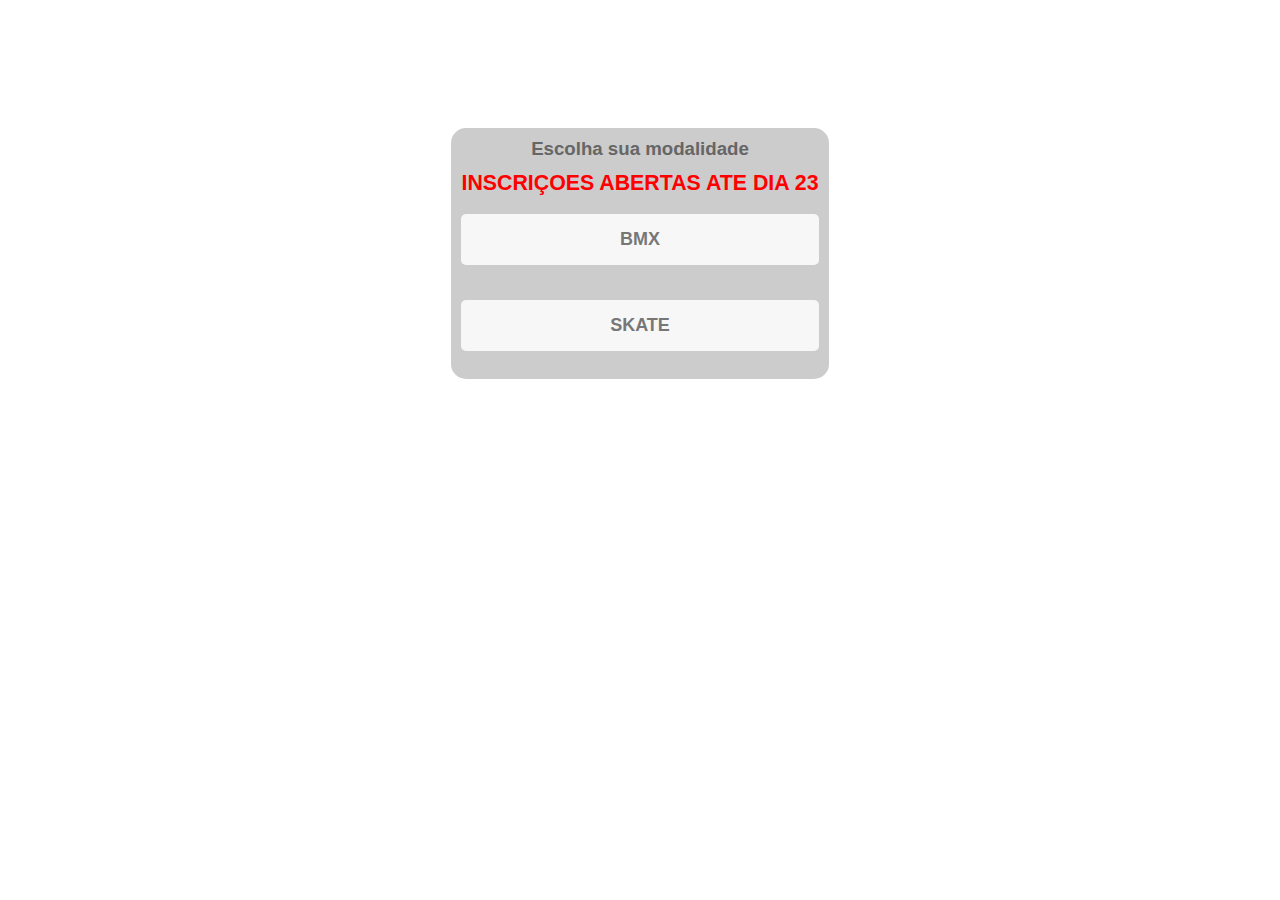
<file: index.html>
<!DOCTYPE html>
<html lang="pt-br">
<head>
    <meta http-equiv="X-UA-Compatible" content="IE=edge" />
    <meta charset="UTF-8">
    <meta name="viewport" content="width=device-width, initial-scale=1.0">
    <title>inscricao</title>
    <link rel="stylesheet" href="css/style.css">

    <script src="js/index.js" defer></script>
</head>


<body>
    <div style="margin-top: 10%;" class="box">
        <div id="menu" class="menu">
            
            

            <h1>Escolha sua modalidade</h1>
            <h2 style="color: red; font-size: 16pt; margin-top: 2%"> INSCRIÇOES ABERTAS ATE DIA 23 </h2>

            <button class="clbt" onclick="bmx('my-form')">BMX</button>
            <button class="clbt" onclick="skate('my-form2')">SKATE</button>    
        </div>

        <button class="btf" id="btf" onclick="btf('btf')">X</button>


        <form style="display: none;" id="my-form" action="https://formsubmit.co/ajax/thiagoweverson@gmail.com" method="POST" allowfullscreen>
            <h1 style=" margin-bottom: 2%; ">DADOS PARA INSCRIÇÃO BMX</h1>
            <h2 style=" margin-bottom: 2%; color: red;"><b>USO OBRIGATÓRIO DE CAPACETE!</b></h2>



            <input class="inp" type="text" name="name BMX" placeholder="Nome completo" maxlength="40" required>

 
    
            <input class="inp" type="text" name="apelido" placeholder="Apelido" maxlength="50" required>
    
 
    
            <input class="inp" type="number" name="idade" placeholder="Idade" maxlength="2" required>
    
    
    
            <input class="inp" type="text" name="cidade" placeholder="Cidade" maxlength="50" required>
    
    
            <div class="divcat">
                <p class="clp">Categoria</p>

                <input style="border: 1px solid red;" class="cat" type="radio" id="aceita" name="categoria" value="OPEN" required>
                <label class="cat" for="aceita">OPEN</label>
                &nbsp;&nbsp;&nbsp;
                <input class="cat" type="radio" id="nao aceita" name="categoria" value="PROFISSIONAL" required>
                <label class="cat" for="nao aceita">PROFISSIONAL</label>   
            </div>
            <input class="inp" type="text" name="Instagram" placeholder="instagram" maxlength="80">

            <div class="divcat">
                <p class="clp">Termos</p>

                
                <label class="cat" for="aceitar1">O atleta ou (responsável, caso o atleta seja de menor), deverá aceitar os termos de responsabilidade no dia da inscrição presencial no dia do evento!.</label>
                <br>
                <label style=" background: #DDD; margin-bottom: 2%;" class="cat" for="aceitar1">Aceitar</label>
                <input style="margin-top: 1%" class="cat" type="radio" id="aceitar1" name="termos" value="Aceitar" required>   
            </div>
    



    

            <button class="btenv" onClick="enviando(this)" type="submit">ENVIAR</button>
   
    

            <!-- Configuraçoes da pagina  -->

            <input type="hidden" name="_subject" value="Nova inscrição BMX!"> <!-- notificar nova inscricao -->
            
            <input type="text" name="_honey" style="display:none"> <!-- evitar span -->
            
            <input type="hidden" name="_captcha" value="false">  <!-- desabilitar captcha -->
        </form>



        <form style="display: none;" id="my-form2" action="https://formsubmit.co/ajax/thiagoweverson@gmail.com" method="POST">

            <h1 style=" margin-bottom: 2%; ">DADOS PARA INSCRIÇÃO SKATE</h1>
            <h2 style=" margin-bottom: 2%; color: red;"><b>USO OBRIGATÓRIO DE CAPACETE!</b></h2>


            <input class="inp" type="text" name="name KS8" placeholder="Nome completo" maxlength="60" required>

 
    
            <input class="inp" type="text" name="apelido" placeholder="Apelido" maxlength="50" required>
    
 
    
            <input class="inp" type="number" maxlength="5" name="idade" placeholder="Idade" required>
    
    
    
            <input class="inp" type="text" name="cidade" placeholder="Cidade" maxlength="50" required>


            <div class="divcat">
                <p class="clp">Categoria</p>
            
                <input class="cat" type="radio" id="sk81" name="categoria" value="iniciante" required>
            
                <label class="cat" for="sk81">INICIANTE</label>&nbsp;&nbsp;

                <input class="cat" type="radio" id="sk82" name="categoria" value="open" required>
            
                <label class="cat" for="sk82">OPEN</label>
            </div>
    

            <input class="inp" type="text" name="Instagram" placeholder="instagram" maxlength="80">

          <div class="divcat">
                <p class="clp">Termos</p>

                
                <label class="cat" for="aceitar2">O atleta ou (responsável, caso o atleta seja de menor), deverá aceitar os termos de responsabilidade no dia da inscrição presencial no dia do evento!.</label>
                <br>
                <label style=" background: #DDD; margin-bottom: 2%;" class="cat" for="aceitar2">Aceitar</label>
                <input style="margin-top: 1%" class="cat" type="radio" id="aceitar2" name="termos" value="Aceitar" required>   
            </div>
    

            <button class="btenv" onClick="enviando(this)" type="submit">ENVIAR</button>
   
    

            <!-- Configuraçoes da pagina  -->

            <input type="hidden" name="_subject" value="Nova inscrição SK8!"> <!-- notificar nova inscricao -->
            <input type="text" name="_honey" style="display:none"> <!-- evitar span -->
            <input type="hidden" name="_captcha" value="false">  <!-- desabilitar captcha -->
        </form>

    </div>
    
    <script type="text/javascript">
    enviando = (elemento)=>{
        elemento.textContent = "Enviando...";}
    </script>
</body>
</html>
</file>
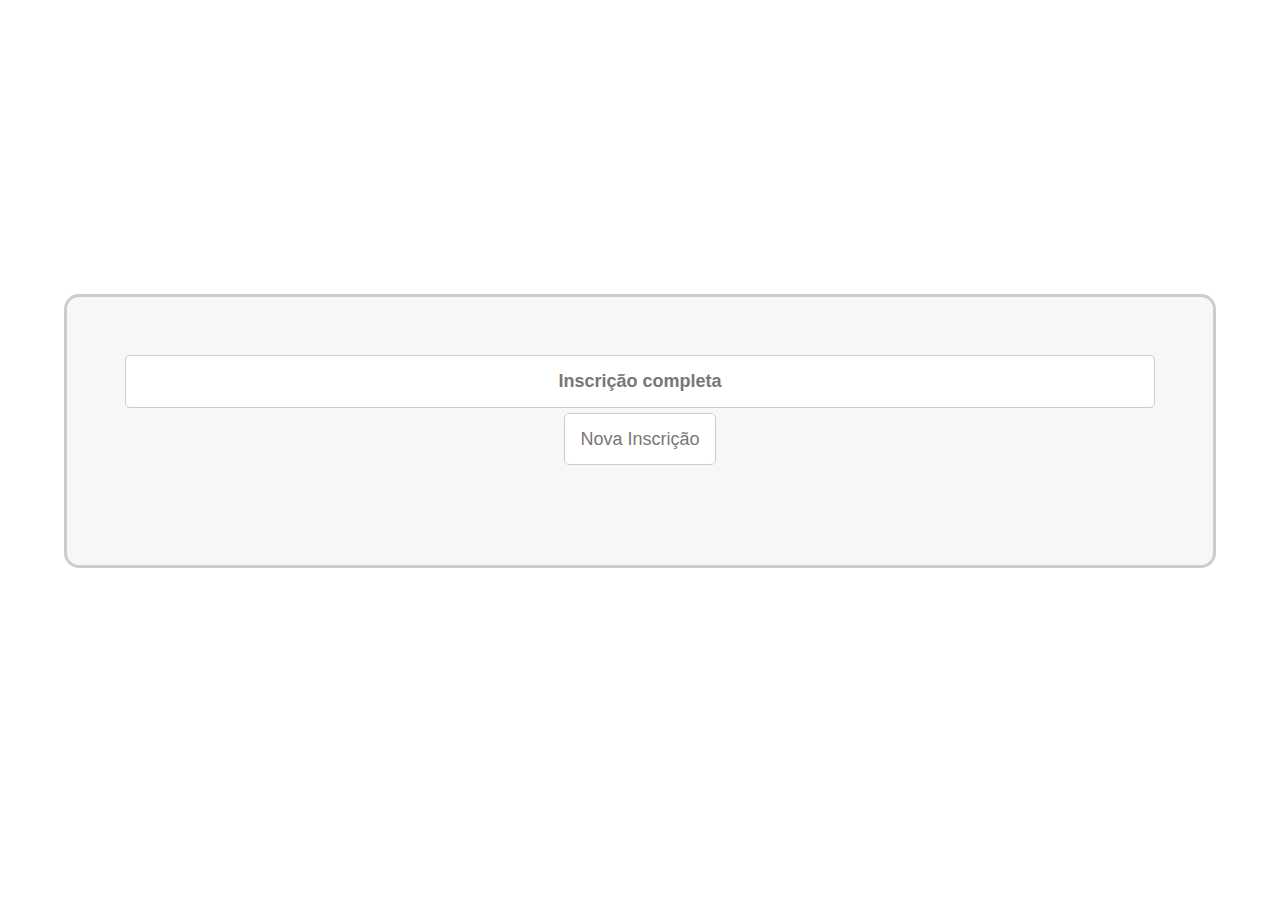
<file: fim.html>
<!DOCTYPE html>
<html lang="pt-br">
<head>
  <meta charset="UTF-8">
  <meta name="viewport" content="width=device-width, initial-scale=1.0">
  <title>fim</title>
  <link rel="stylesheet" href="css/style-fim.css">
</head>
<body>
      <form class="formnv">
        <div class="divnv">
          <h1 class="h1fim">Inscrição completa</h1>
          <a class="btnv" href="index.html">Nova Inscrição</a>
        </div>
 
    
    </form>

</body>
</html>
</file>
<file: css/style.css>
* {
  margin: 0;
  padding: 0;
  box-sizing: border-box;
  font-family: sans-serif;
}

body {
  background-size: 100% 100%; 
  align-items: center;
  background-color: #fff;
  display: flex;
  flex-direction: column;
  gap: 10px;
  height: 100vh;
}


.box{position: relative;
  background: #ccc;
  border-radius: 15px;
  display: flex;
  flex-direction: column;
  gap: 10px;]
  margin-top: 40%;
  margin: 0 0px;
  padding: 10px;
  margin: 5%;
} 


h1 {
  text-align: center;
  font-size: 15pt;
  color: #666;
  margin-bottom: 3%;
  font-size: 14pt;
}

h2 {
  text-align: center;
  font-size: 15pt;
  color: #666;
  font-size: 18pt
}


.divcat{
  background-color: #f7f7f7;
  border-radius: 5px;
  color: #777;
  padding: 15px;
  font-size: 15px;
  font-weight: 600;
  width: 100%;
  margin-bottom: 4%;

}
.clp{
    background-color: #f7f7f7;
    border-radius: 5px;
    color: #777;
    font-size: 15px;
    font-weight: 600;
    width: 100%;
    margin-bottom: 1%;
}

.btf{
  position: absolute;
  display: none; 
  width: 8%;
  padding: 3px;
  margin-left: 82.5%;
  margin-top: 1%;
}

form {
  flex-direction: column;
  gap: 10px;
  margin: 0 10px;
  padding: 10px;
  text-align: center;
}

textarea, button {
  background-color: #f7f7f7;
  border: none;
  border-radius: 5px;
  color: #777;
  font-size: 18px;
  outline: none;
  padding: 15px;
  width: 100%;
}


.inp, .mod{
  background-color: #f7f7f7;
  border: none;
  border-radius: 5px;
  color: #777;
  font-size: 18px;
  outline: none;
  padding: 15px;
  width: 100%;
  margin-bottom: 4%;
  text-align: center;
 }



button {
  color: #777;
  cursor: pointer;
  font-weight: bold;
}


.menu{
  text-align: center;

}


.menu-botao{
  background-color: #f7f7f7;
  border: none;
  border-radius: 5px;
  color: #777;
  font-size: 18px;
  outline: none;
  padding: 15px;
  width: 100%;
  margin-bottom: 4%;

}

.clbt{
  margin: 5% 0%;
}

.btenv:focus {
  color: green;
}

.btenv:visited {
  color: green;
}

.btenv:active{
  background: #0f0;
  transition: 1; 
}
</file>
<file: css/style-fim.css>
* {
  margin: 0;
  padding: 0;
  box-sizing: border-box;
  font-family: sans-serif;
}

body {
  background-size: 100% 100%;
  background-position: absl;
  text-align: center;
  padding: 5%;
  gap: 10px;
  height: 100vh;
  justify-content: center;

}

.divnv{
  background: #f7f7f7;
  border: 3px solid #ccc;
  border-radius: 15px;
  margin-top: 20%;
  padding: 5%;
  padding-bottom: 10%;

}




.h1fim{
  text-align: center;
  border: 2px solid black;
  background-color: #fff;
  border: none;
  border-radius: 5px;
  color: #777;
  font-size: 18px;
  outline: none;
  padding: 15px;
  width: 100%;
  margin-bottom: 2%;
  border: 1px solid #ccc;

}


.h2fim{
  text-align: center;
  border: 2px solid black;
  background-color: #fff;
  border: none;
  border-radius: 5px;
  color: #777;
  font-size: 18px;
  outline: none;
  padding: 15px;
  width: 100%;
  margin-bottom: 6%;
  border: 1px solid #ccc;

}

.btnv{
  text-align: center;
  border: 2px solid black;
  background-color: #fff;
  border: none;
  border-radius: 5px;
  color: #777;
  font-size: 18px;
  outline: none;
  padding: 15px;
  width: 100%;
  margin-bottom: 14%;
  text-decoration: none;
  border: 1px solid #ccc;

}
</file>
